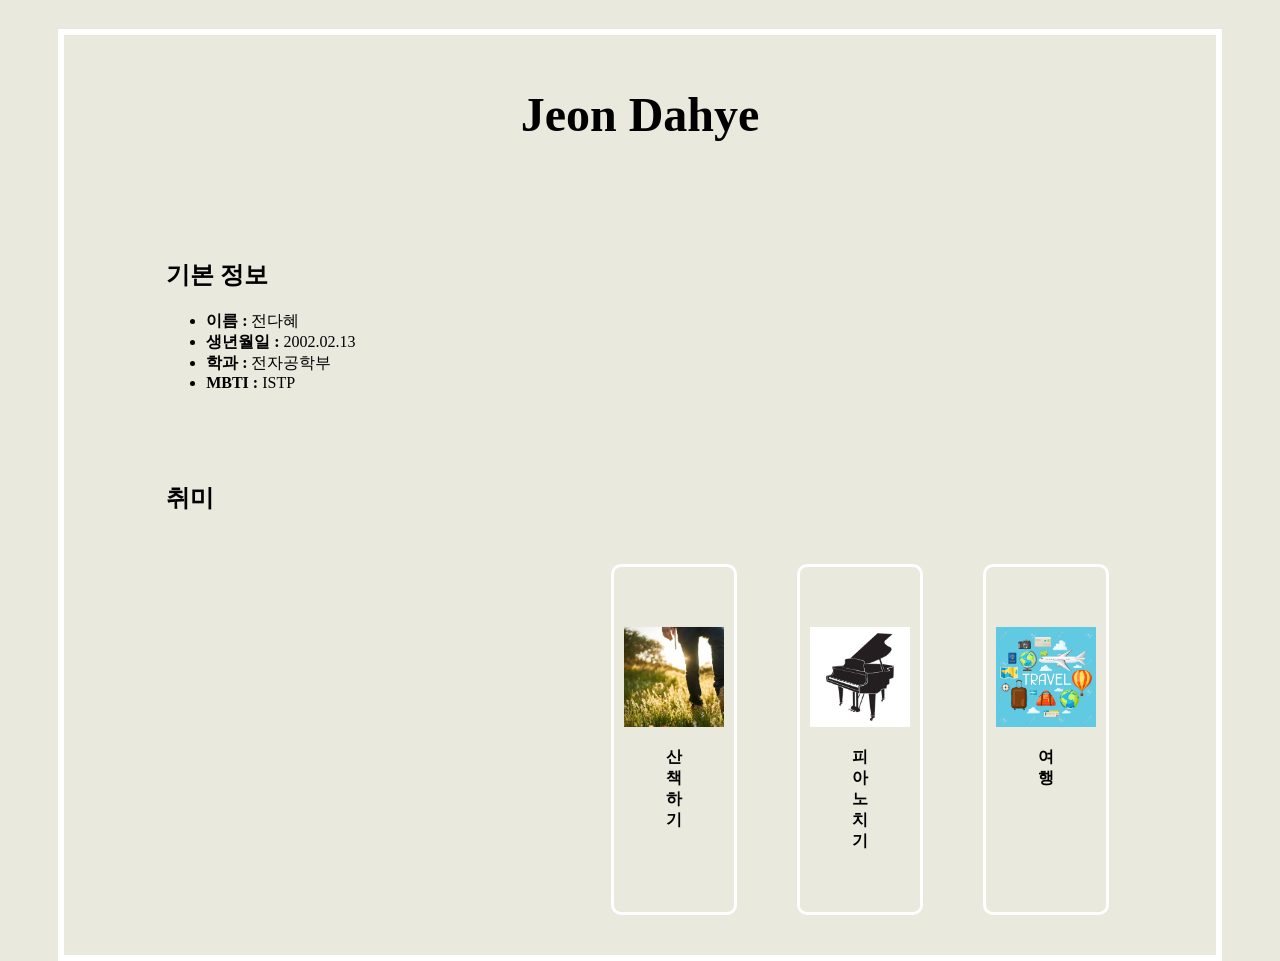
<file: index.html>
<!DOCTYPE html>
<html lang="ko">
    <head>
        <meta charest="UFT-8" />
        <title>self introduction</title>
        <link rel="stylesheet" href="style.css"> 
    </head>
    <body>
      
      <div class="big-container">
        <header>
          <h1>Jeon Dahye</h1>
        </header>
        
        <div class="container">
          <h2>기본 정보</h2>
          <ul>
              <li><strong>이름 : </strong> 전다혜</li>
              <li><strong>생년월일 : </strong> 2002.02.13</li>
              <li><strong>학과 : </strong> 전자공학부</li>
              <li><strong>MBTI : </strong> ISTP</li>
              
          </ul>
        </div>

        <div class="hobby">
          <h2>취미</h2>
          <ul>
              <li><strong>산책하기</strong></li>
              <li><strong>피아노 치기</strong></li>
              <li><strong>여행</strong></li>
          </ul>
        </div>

      </div>


    </body>
</html>
</file>
<file: style.css>
body {
    
    background-color: rgb(233, 233, 222);
}

.big-container {
    
    border: 6px solid white;
    position: absolute;
    top: 55%;
    left: 50%;
    transform: translate(-50%, -50%);
    width: 90%;
}


header {
    color: black;
    padding: 20px;
    text-align: center;
    font-size: 24px;
    
}

.container {
    width: 30%; 
    height: 10%;
    padding: 10px;
    border-radius: 0px;
    margin-left: 8%;
    margin-top: 3%;
}

.hobby {
    width: 30%; 
    height: 10%;
    padding: 10px;
    border-radius: 0px;
    margin-left: 8%;
    margin-top: 3%;
}

.hobby ul {
    list-style-type: none;
    padding: 0;
    margin: 0;
    display: flex; 
    justify-content: space-around; 
    margin-left: 120%; 

}

.hobby ul li {
    width: 10%; 
    text-align: center; 
    padding: 60px; 
    margin: 30px ;
    border: 3px solid white;
    border-radius: 10px;
    display: flex;
    flex-direction: column;
    align-items: center; 
}

.hobby ul li strong {
    margin-top: 10px; 
}

.hobby ul li::before {
    content: ""; 
    display: block; 
    width: 100px;
    height: 100px; 
    background-size: cover; 
    margin-bottom: 10px; 
}

.hobby ul li:nth-child(1)::before {
    background-image: url('walk.jpg'); 

}

.hobby ul li:nth-child(2)::before {
    background-image: url('piano.jpg'); 
}

.hobby ul li:nth-child(3)::before {
    background-image: url('travel.jpg'); 
}
</file>
